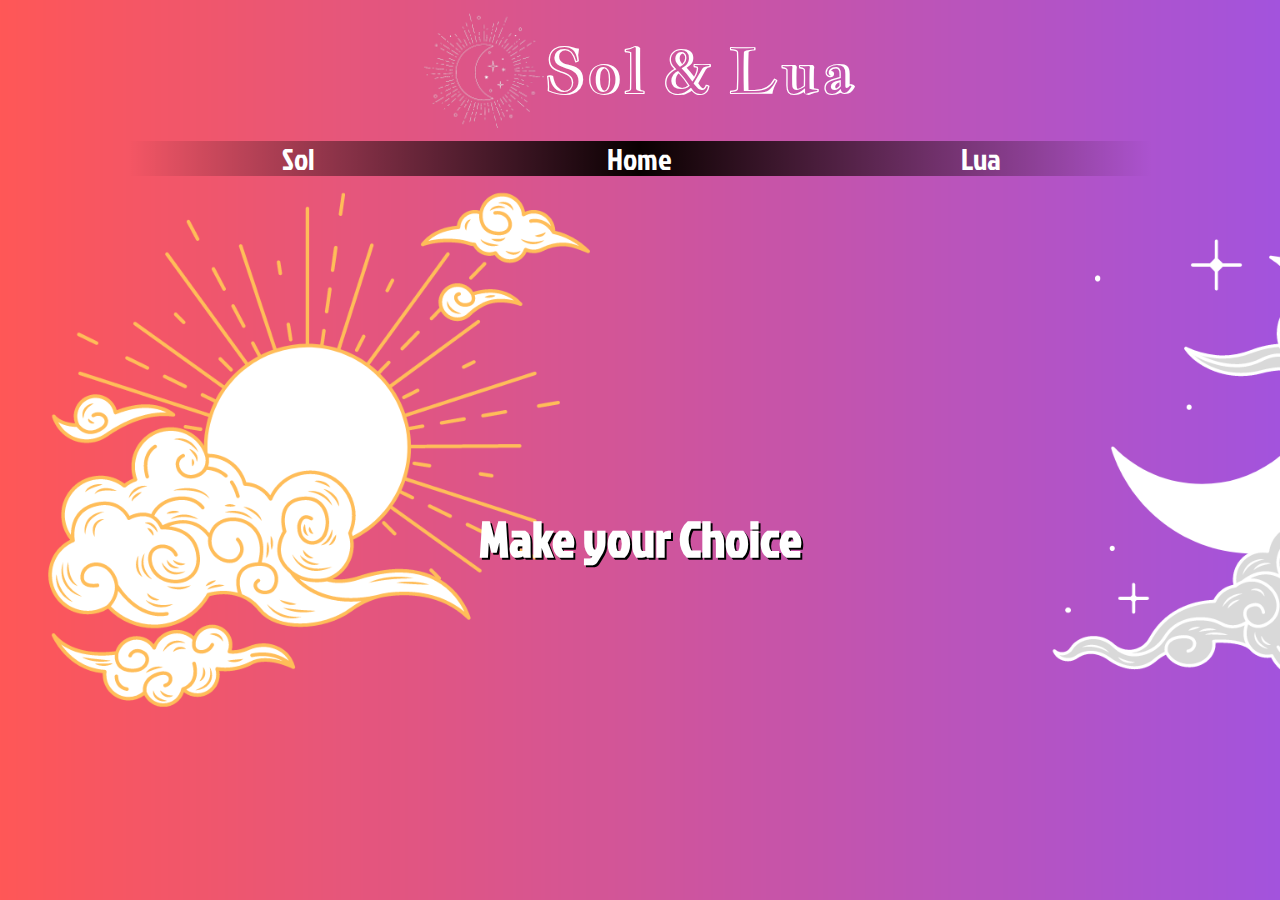
<file: index.html>
<!DOCTYPE html>
<html lang="pt-br">
<head>
    <meta charset="UTF-8">
    <meta http-equiv="X-UA-Compatible" content="IE=edge">
    <meta name="viewport" content="width=device-width, initial-scale=1.0">

    <!-- Icone da página -->
    <link rel="shortcut icon" href="./Imgs/S_L_logo.ico" type="image/x-icon">

    <!-- Links de Estilização -->
    <link rel="stylesheet" href="./Styles/styles.css">

    <!-- Fonts -->
    <link rel="preconnect" href="https://fonts.googleapis.com">
    <link rel="preconnect" href="https://fonts.gstatic.com" crossorigin>
    <link href="https://fonts.googleapis.com/css2?family=Jacques+Francois+Shadow&display=swap" rel="stylesheet">
    <link href="https://fonts.googleapis.com/css2?family=Jockey+One&display=swap" rel="stylesheet">

    <!-- Titulo -->
    <title>S&L</title>
</head>
<body>
    <!-- Cabeçalho -->
    <header>
        <div class="logo">
            <img src="./Imgs/LogoWhite.png" alt="logo do site"/>
            <p>Sol & Lua</p>
        </div>
        <nav>
            <a href="sol.html" class="sol">
                Sol
            </a>
            <a href="#"  class="home">
                Home
            </a>
            <a href="lua.html"  class="lua">
                Lua
            </a>
        </nav>
    </header>

    <!-- Conteudo Principal -->
    <main>
        <section id="principal">
            <h1>Make your Choice</h1>
        </section>
    </main>
</body>
</html>
</file>
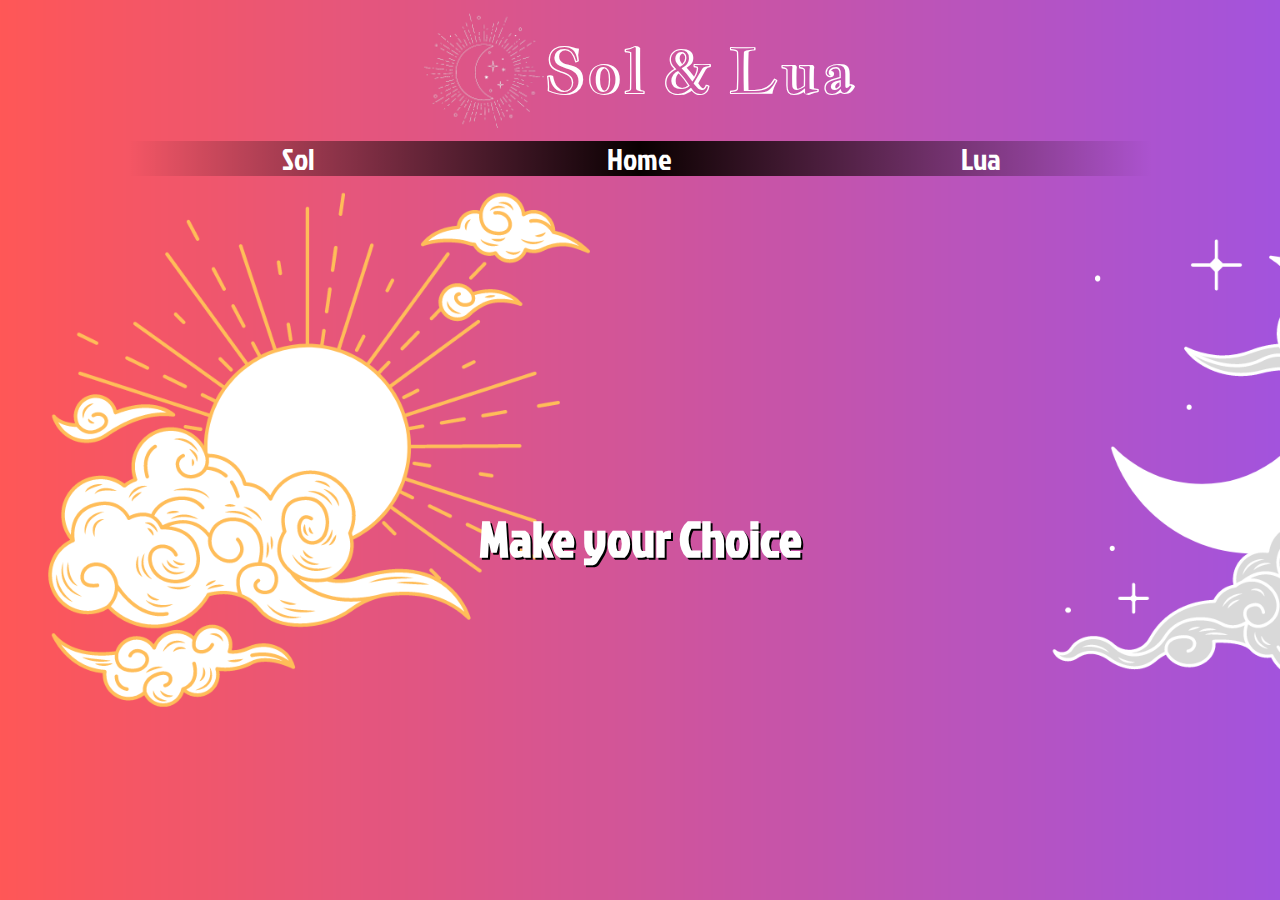
<file: Pages/index.html>
<!DOCTYPE html>
<html lang="pt-br">
<head>
    <meta charset="UTF-8">
    <meta http-equiv="X-UA-Compatible" content="IE=edge">
    <meta name="viewport" content="width=device-width, initial-scale=1.0">

    <!-- Icone da página -->
    <link rel="shortcut icon" href="../Imgs/S_L_logo.ico" type="image/x-icon">

    <!-- Links de Estilização -->
    <link rel="stylesheet" href="../Styles/styles.css">

    <!-- Fonts -->
    <link rel="preconnect" href="https://fonts.googleapis.com">
    <link rel="preconnect" href="https://fonts.gstatic.com" crossorigin>
    <link href="https://fonts.googleapis.com/css2?family=Jacques+Francois+Shadow&display=swap" rel="stylesheet">
    <link href="https://fonts.googleapis.com/css2?family=Jockey+One&display=swap" rel="stylesheet">

    <!-- Titulo -->
    <title>S&L</title>
</head>
<body>
    <!-- Cabeçalho -->
    <header>
        <div class="logo">
            <img src="../Imgs/LogoWhite.png" alt="logo do site"/>
            <p>Sol & Lua</p>
        </div>
        <nav>
            <a href="sol.html" class="sol">
                <p>Sol</p>
            </a>
            <a href="#"  class="home">
                <p>Home</p>
            </a>
            <a href="lua.html"  class="lua">
                <p>Lua</p>
            </a>
        </nav>
    </header>

    <!-- Conteudo Principal -->
    <main>
        <section id="principal">
            <h1>Make your Choice</h1>
        </section>
    </main>
</body>
</html>
</file>
<file: Styles/styles.css>
/* Reset */
*{
    margin: 0;
    padding: 0;
    box-sizing: border-box;
}

html{
    width: 100vw;
    height: 100vh;
}

a{
    text-decoration: none;
}

/* Pagina */
body{
    background-image: url("../Imgs/ImgFundo/Home.png");
    background-repeat: no-repeat;
    background-size: cover;
    width: 100%;
    height: 100%;
    display: flex;
    flex-direction: column;
    align-items: center;
    overflow: hidden;
}

/* Cabeçalho */
header{
    display: flex;
    flex-direction: column;
    align-items: center;
    width: 100%;
    height: 20%;
    color: white;
}
.logo{
    display: flex;
    align-items: center;
    justify-content: center;
    width: 100%;
    height: 80%;
    font-family: 'Jacques Francois Shadow', cursive;
    font-size: 62px;
}
.logo img{
    width: 120px;
    height: 120px;
}
nav{
    background: linear-gradient(90deg, rgba(255, 255, 255, 0) 0%, rgba(9,0,0,1) 50%,  rgba(255, 255, 255, 0) 100%);
    width: 80%;
    height: 20%;
    display: flex;
    align-items: center;
    justify-content: center;
}
nav a{
    color: white;
    font-size: 30px;
    font-family: 'Jockey One', sans-serif;
}
.sol,
.home,
.lua{
    text-align: center;
    width: 33.33%;
    height: 40px;
    transition: all 0.7s;
}
.home:hover{
    transform: scale(1.1);
}
.sol:hover{
    background: linear-gradient(90deg, rgb(252,176,69) 0%, rgba(0, 0, 0, 0) 100%);
    transform: scale(1.1);
}
.lua:hover{
    background: linear-gradient(90deg, rgba(0, 0, 0, 0) 0%, rgb(56, 7, 89) 100%);
    transform: scale(1.1);
}


/* Conteudo Principal*/
main{
    display: flex;
    align-items: center;
    justify-content: center;
    flex-direction: row;
    width: 100%;
    height: 80%;
    margin: 10px;
}
main h1{
    color: white;
    text-align: center;
    font-size: 50px;
    font-family: 'Jockey One', sans-serif;
    text-shadow: 2px 2px black;
    user-select: none;
}

h1 > section{
    display: flex;
    align-self: center;
}

@media screen and (max-width: 1200px){
    body{
        background-image: url("../Imgs/ImgFundo/HomeResp.png");
    }
    main{
        flex-direction: column;
        overflow-x: hidden;
    }
}
</file>
